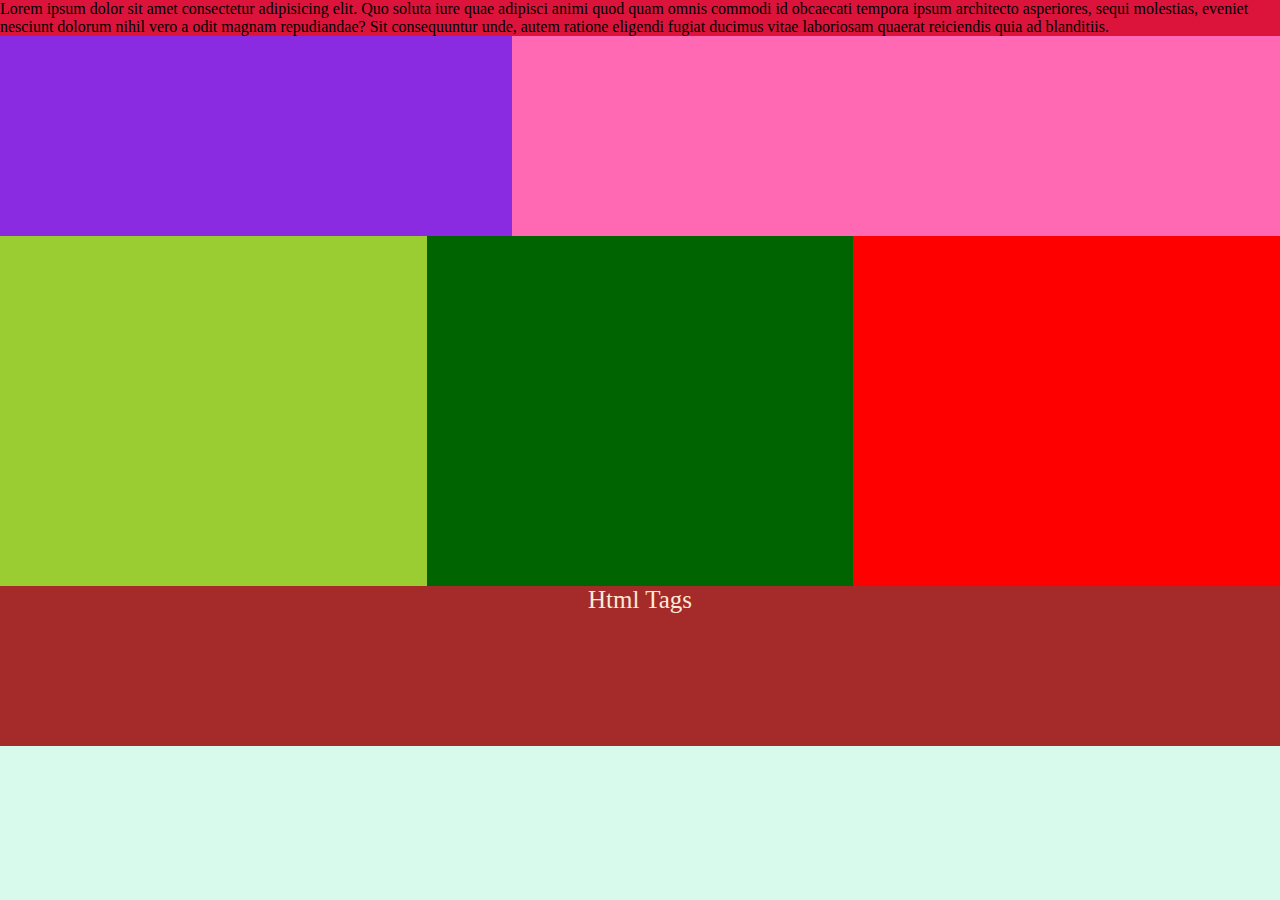
<file: index.html>
<!DOCTYPE html>
<html lang="en">
<head>
    <meta charset="UTF-8">
    <meta http-equiv="X-UA-Compatible" content="IE=edge">
    <meta name="viewport" content="width=device-width, initial-scale=1.0">
    <title>Assignment-04</title>
    <link rel="stylesheet" href="css/style.css">
    
</head>
<body>
    <div class="header">Lorem ipsum dolor sit amet consectetur adipisicing elit. Quo soluta iure quae adipisci animi quod quam omnis commodi id obcaecati tempora ipsum architecto asperiores, sequi molestias, eveniet nesciunt dolorum nihil vero a odit magnam repudiandae? Sit consequuntur unde, autem ratione eligendi fugiat ducimus vitae laboriosam quaerat reiciendis quia ad blanditiis.</div>
    <div class="container">
        <div class="blog"></div>
        <div class="contact"></div>
    </div>

    <div class="container">
        <div class="box yellow"></div>
        <div class="box aquq"></div>
        <div class="box red"></div>

    </div>

    <div class="footer">
    <a href="htmltag.html" id="tg">Html Tags</a>
    </div>
</body>

</html>
</file>
<file: css/style.css>
body{
    
    margin: auto;
    background-color: rgb(215, 250, 236);
}

.header{
    min-height: 10px;
    background-color: crimson;
}

.container{
    overflow: hidden;
}


.blog{
    float: left;
    width: 40%;
    height: 200px;
    background-color: blueviolet;
}

.contact{
    float: right;
    width: 60%;
    height: 200px;
    background-color: hotpink;
}

.footer{
    min-height: 160px;
    background-color: brown;
    text-decoration: none;
    text-align: center;
    
    
}

#tg{
    text-decoration: none;
    color: antiquewhite;
    font-size: 25px;
}

#tg:hover{
    color: chartreuse;
}

.box{
    float: left;
    width: 33.33%;
    height: 350px;
    background-color: darkgreen;
}

.yellow{
    background-color: yellowgreen;
}

.aqua{
    background-color: aquamarine;
}

.red{
    background-color: red;
}
</file>
